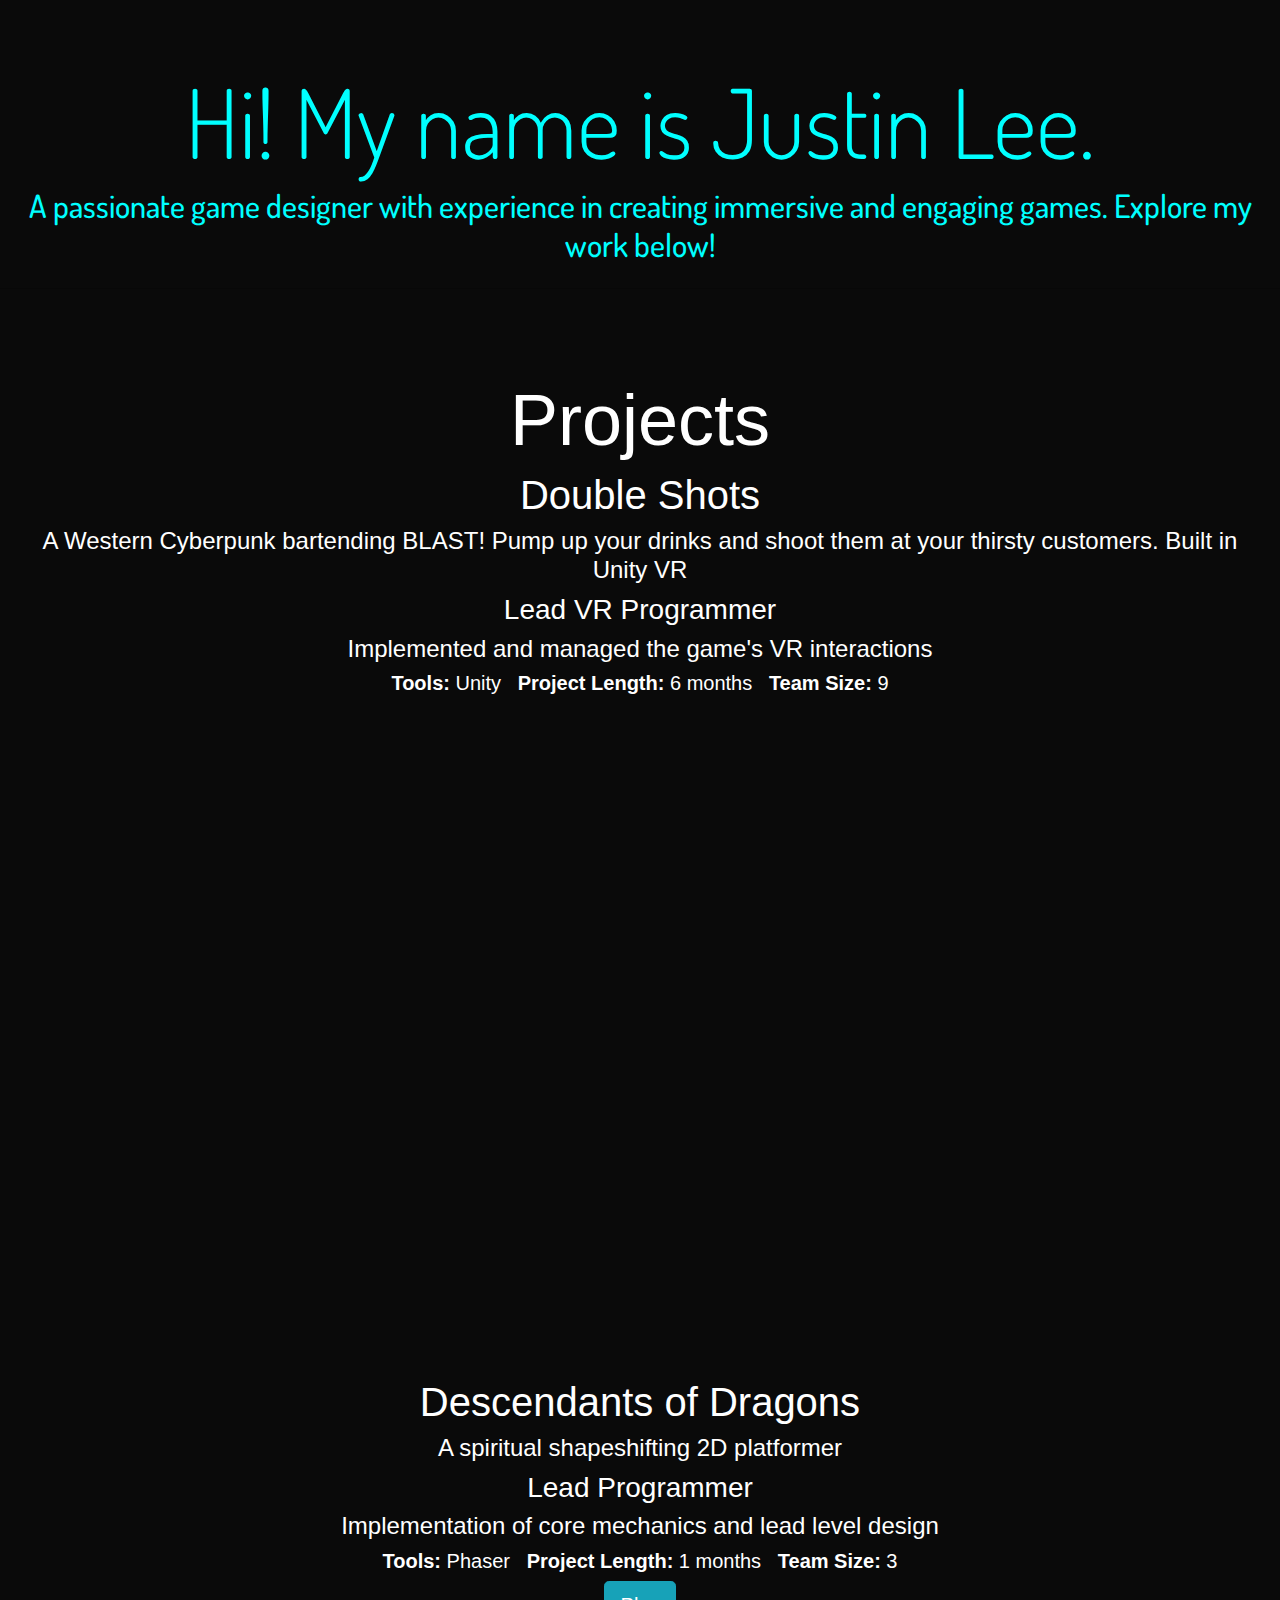
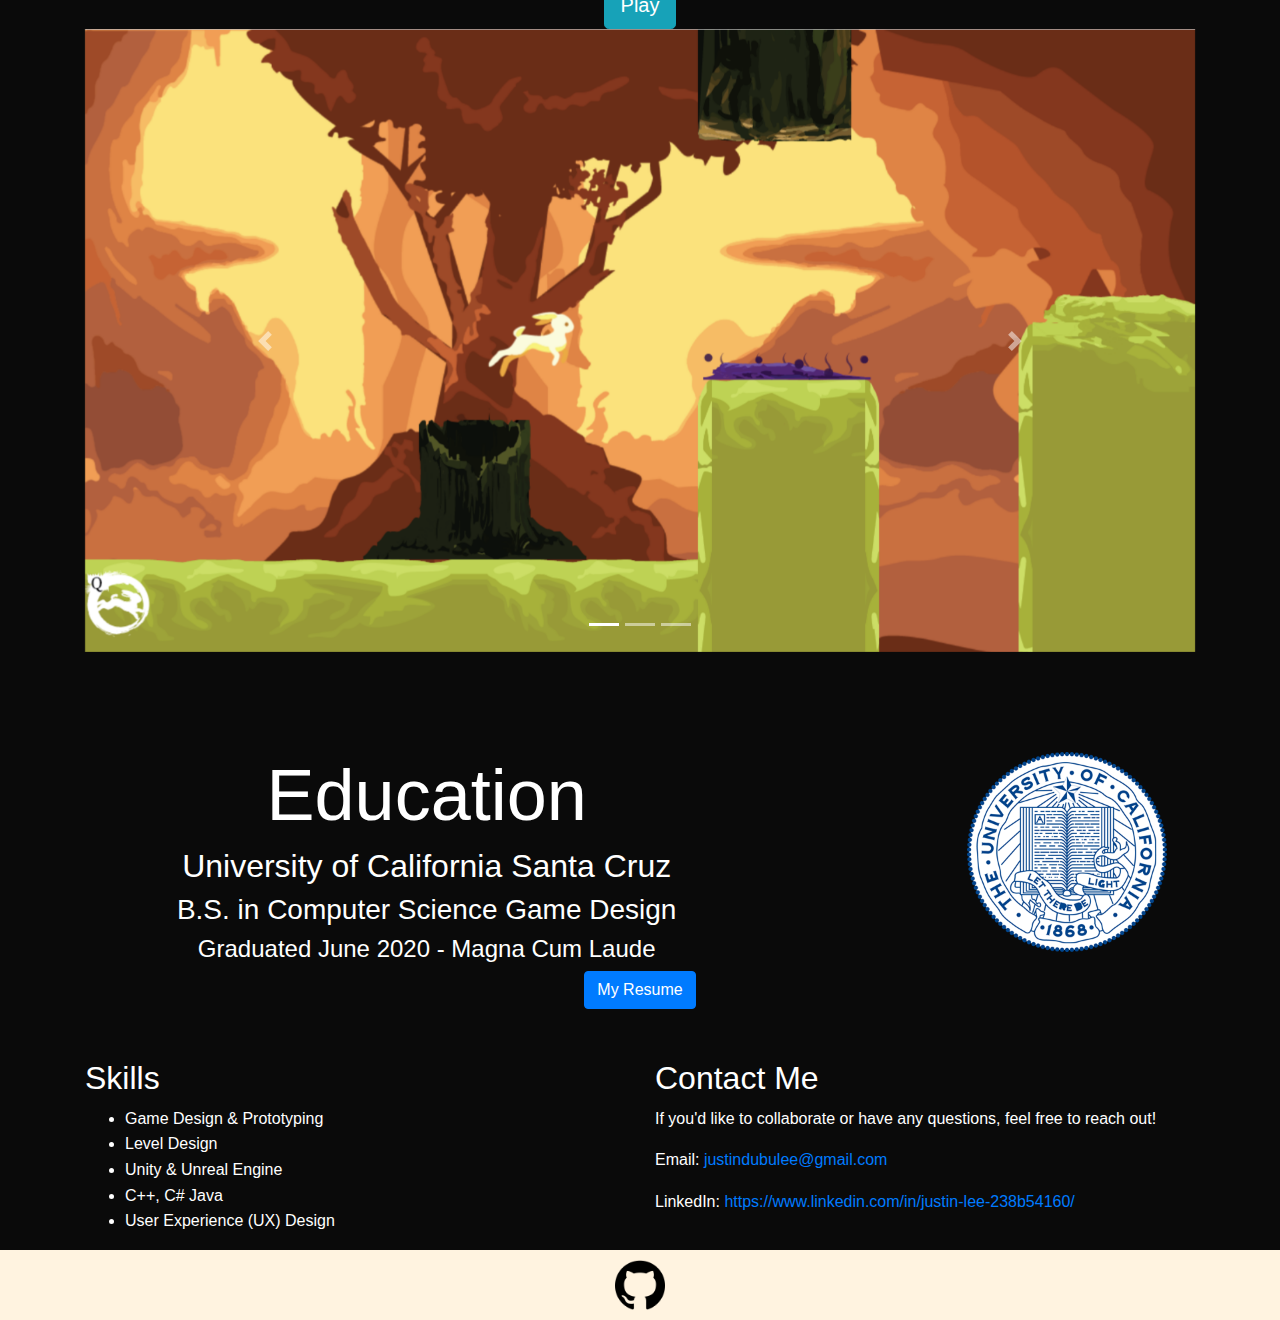
<file: index.html>
﻿<!doctype html>
<html lang="en">
<head>
    <!-- Required meta tags -->
    <meta charset="utf-8">
    <meta name="viewport" content="width=device-width, initial-scale=1, shrink-to-fit=no">

    <!-- Bootstrap CSS -->
    <link rel="stylesheet" href="https://stackpath.bootstrapcdn.com/bootstrap/4.4.1/css/bootstrap.min.css" integrity="sha384-Vkoo8x4CGsO3+Hhxv8T/Q5PaXtkKtu6ug5TOeNV6gBiFeWPGFN9MuhOf23Q9Ifjh" crossorigin="anonymous">

    <link rel="preconnect" href="https://fonts.gstatic.com">
    <link href="https://fonts.googleapis.com/css2?family=Dosis:wght@600;700&family=Exo:ital,wght@0,300;0,400;1,300&family=Lato:ital,wght@0,400;0,700;1,400&display=swap" rel="stylesheet">
    <link href="index.css" rel="stylesheet" type="text/css">
    <title>Justin Lee's Portfolio</title>
</head>
    
<body> 
    <div id="title" class="jumbotron jumbotron-fluid">
        <h1 class="display-1" style="color:aqua">Hi! My name is Justin Lee.<h1>
            <h2>A passionate game designer with experience in creating immersive and engaging games. Explore my work below!</h2>
        <hr class="my-4">
    </div>

    <div id="proj" class="container-fluid">
        <h1 class="display-3" style="text-align:center"> Projects </h1>
        <h1>Double Shots</h1>
        <h4>A Western Cyberpunk bartending BLAST! Pump up your drinks and shoot them at your thirsty customers. Built in Unity VR</h4>
        <h3>Lead VR Programmer</h3>
        <h4>Implemented and managed the game's VR interactions</h4>
        <h5><b>Tools:</b> Unity &nbsp; <b>Project Length:</b> 6 months &nbsp; <b>Team Size:</b> 9</h5>
        <div class="container">
            <div class="embed-responsive embed-responsive-16by9">
                <iframe src="https://www.youtube.com/embed/OrhbeQUpLQQ" frameborder="0" allow="accelerometer; autoplay; clipboard-write; encrypted-media; gyroscope; picture-in-picture" allowfullscreen></iframe>
            </div>
        </div>
        
    </div>

    <div id="proj2" class="container-fluid">
        <h1>Descendants of Dragons</h1>
        <h4>A spiritual shapeshifting 2D platformer</h4>
        <h3>Lead Programmer</h3>
        <h4>Implementation of core mechanics and lead level design</h4>
        <h5><b>Tools:</b> Phaser &nbsp; <b>Project Length:</b> 1 months &nbsp; <b>Team Size:</b> 3</h5>
        <a class="btn btn-info btn-lg" href="https://theotherjustin.itch.io/descendants-of-dragons" role="button">Play</a>
        <div id="carousel2" class="carousel slide" data-interval="false" data-ride="carousel">
            <ol class="carousel-indicators">
                <li data-target="#carousel2" data-slide-to="0" class="active"></li>
                <li data-target="#carousel2" data-slide-to="1"></li>
                <li data-target="#carousel2" data-slide-to="2"></li>
            </ol>
            <div class="carousel-inner">
                <div class="carousel-item active">
                    <div class="container">
                        <img class="d-block w-100" src="img/bunnyLvl.png" alt="First slide">
                    </div>
                </div>
                <div class="carousel-item">
                    <div class="container">
                        <img class="d-block w-100" src="img/oxLvl.png" alt="Second slide">
                    </div>
                </div>
                <div class="carousel-item">
                    <div class="container">
                        <img class="d-block w-100" src="img/monkeyLvl.png" alt="Third slide">
                    </div>
                </div>
            </div>
            <a class="carousel-control-prev" href="#carousel2" role="button" data-slide="prev">
                <span class="carousel-control-prev-icon" aria-hidden="true"></span>
                <span class="sr-only">Previous</span>
            </a>
            <a class="carousel-control-next" href="#carousel2" role="button" data-slide="next">
                <span class="carousel-control-next-icon" aria-hidden="true"></span>
                <span class="sr-only">Next</span>
            </a>
        </div>   
    </div>

        <div id="edu" class="container-fluid">
        <div class="row">
            <div class="col-sm-8">        
                <h1 class="display-3"><strong>Education</strong></h1>
                <h2>University of California Santa Cruz</h2>
                <h3>B.S. in Computer Science Game Design</h3>
                <h4>Graduated June 2020 - Magna Cum Laude</h4>
            </div>
            <div class="col-sm-4">
                <img src="img/UCSC.png" style="width="200" height="200"">
            </div>
        </div>
        <a class="btn btn-primary" href="https://drive.google.com/file/d/1OdOSdWGMXzFePvGqRkusixOBrOjyGbLS/view?usp=sharing" role="button">My Resume</a>
    </div>

        <div class="container">
    <div class="row">
        <div id="skills" class="col">
            <h2>Skills</h2>
            <ul class="skills-list">
                <li>Game Design & Prototyping</li>
                <li>Level Design</li>
                <li>Unity & Unreal Engine</li>
                <li>C++, C# Java</li>
                <li>User Experience (UX) Design</li>
            </ul>
        </div>

        <div id="contact" class="col">
            <h2>Contact Me</h2>
            <p>If you'd like to collaborate or have any questions, feel free to reach out!</p>
            <p>Email: <a href="mailto:justindubulee@gmail.com">justindubulee@gmail.com</a></p>
            <p>LinkedIn: <a href="https://www.linkedin.com/in/justin-lee-238b54160/" target="_blank">https://www.linkedin.com/in/justin-lee-238b54160/</a></p>
        </div>
    </div>
</div>

        <div class="footer">
            <a href="https://github.com/theotherjustin">
                <img src="img/github.png" style="width="50" height="50"">
            </a>
        </div>
    <!-- Optional JavaScript -->
    <!-- jQuery first, then Popper.js, then Bootstrap JS -->
    <script src="https://code.jquery.com/jquery-3.4.1.slim.min.js" integrity="sha384-J6qa4849blE2+poT4WnyKhv5vZF5SrPo0iEjwBvKU7imGFAV0wwj1yYfoRSJoZ+n" crossorigin="anonymous"></script>
    <script src="https://cdn.jsdelivr.net/npm/popper.js@1.16.0/dist/umd/popper.min.js" integrity="sha384-Q6E9RHvbIyZFJoft+2mJbHaEWldlvI9IOYy5n3zV9zzTtmI3UksdQRVvoxMfooAo" crossorigin="anonymous"></script>
    <script src="https://stackpath.bootstrapcdn.com/bootstrap/4.4.1/js/bootstrap.min.js" integrity="sha384-wfSDF2E50Y2D1uUdj0O3uMBJnjuUD4Ih7YwaYd1iqfktj0Uod8GCExl3Og8ifwB6" crossorigin="anonymous"></script>

</body>
</html>
</file>
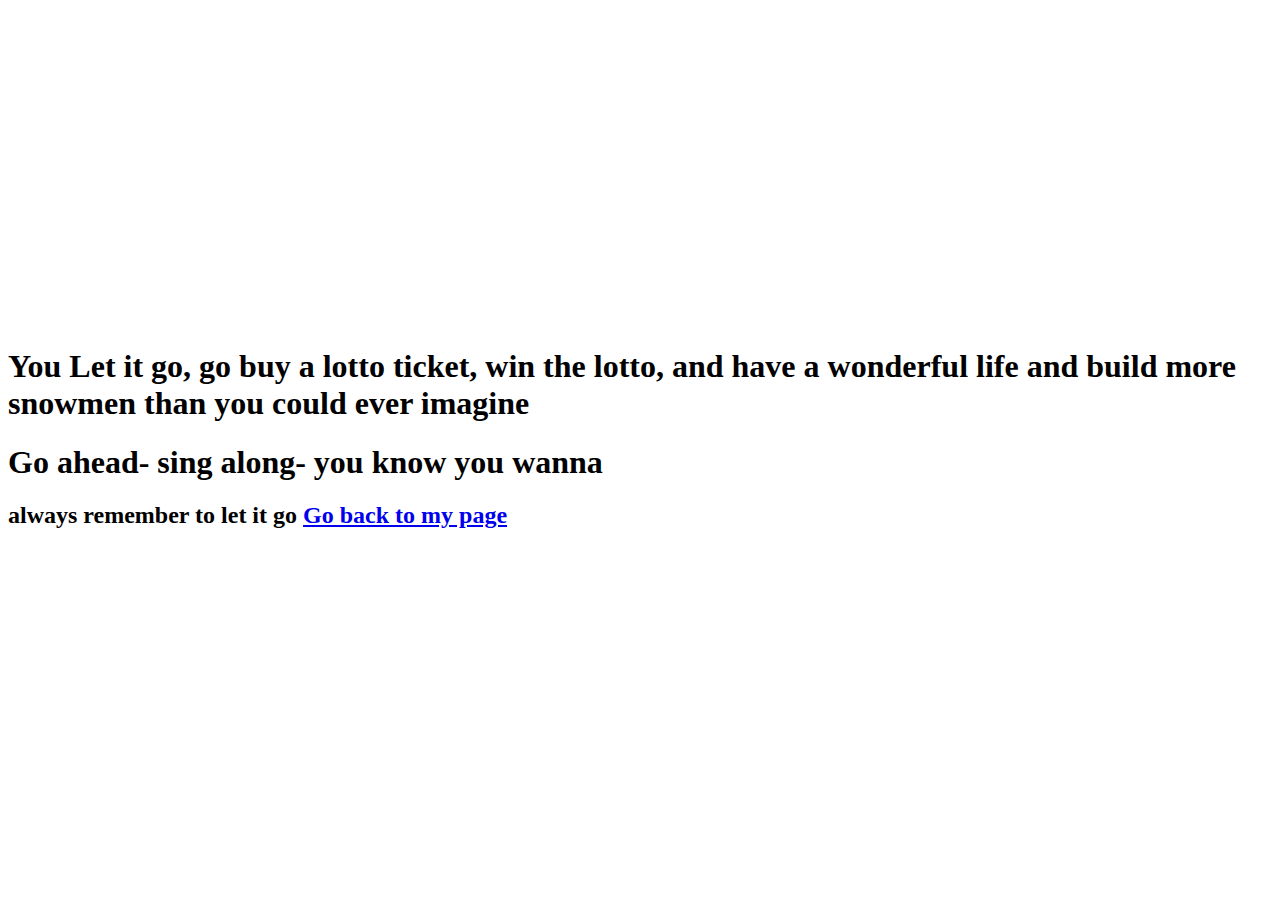
<file: LetItGo.html>
<!doctype html>
<html>
    <head>
    <Title>
        Let it go
        </Title>
        <link rel="stylesheet" href="Letitgo.css">
        </head>
    <body>
        <iframe width="560" height="315" src="//www.youtube.com/embed/L0MK7qz13bU" frameborder="0" allowfullscreen></iframe>
    <h1>You Let it go, go buy a lotto ticket, win the lotto, and have a wonderful life and build more snowmen than you could ever imagine</h1>
        <h1>Go ahead- sing along- you know you wanna</h1>
        <h2>always remember to let it go <a href="index.html">Go back to my page</a></h2>
    </body>
    </html>
</file>
<file: index.css>
body {
    font-family: 'Segoe UI', Tahoma, Geneva, Verdana, sans-serif;
    margin: 0;
    padding: 0;
    background-color: #0a0a0a;
    color: #ffffff;
    line-height: 1.6;
}
#title {
    font-family: 'Dosis', sans-serif;
    font-weight: bold;
    text-align: center;
    background-color: #0a0a0a;
    color: #00FFFF;
    margin: 0;
}
#edu {
    text-align: center;
    padding-bottom: 50px;
    padding-top: 50px;
    background-color: #0a0a0a;
    color: #ffffff;

}
#proj {
    text-align: center;
    padding-bottom: 50px;
    background-color: #0a0a0a;
    color: #ffffff;
}
#proj2 {
    text-align: center;
    background-color: #0a0a0a;
    color: #ffffff;
    padding-bottom: 50px;
}

.footer{
    text-align: center;
    background-color: #FFF3E0;
    padding-top: 10px;
    padding-bottom: 10px;
}
.carousel-control-prev {
    width: 40%;
}

.carousel-control-next {
    width: 40%;
}
</file>
<file: Letitgo.css>
body{background-image: url(http://bonds-gallery.com/wp-content/uploads/2014/02/Disney-Frozen-Wallpaper-Iphone.jpg);
</file>
